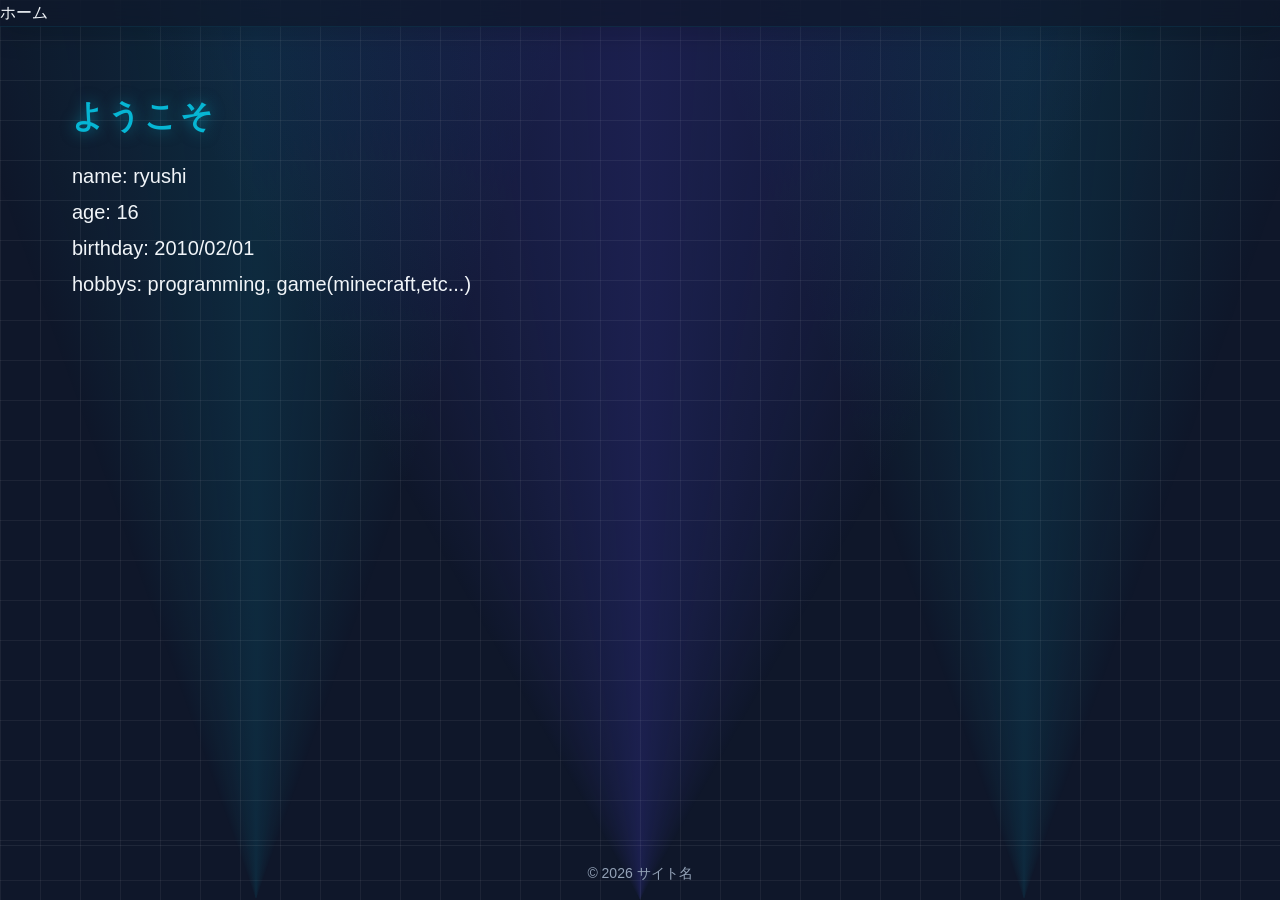
<file: index.html>
<!DOCTYPE html>
<html lang="ja">
<head>
  <meta charset="UTF-8" />
  <meta name="viewport" content="width=device-width, initial-scale=1.0" />
  <meta name="description" content="profile" />
  <title>プロフィール</title>
  <link rel="stylesheet" href="assets/css/reset.css" />
  <link rel="stylesheet" href="assets/css/style.css" />
</head>
<body>

  <header id="site-header">
    <nav>
      <a href="index.html">ホーム</a>
    </nav>
  </header>

  <main id="main-content">
    <h1>ようこそ</h1>
    <p>
      name: ryushi <br>
      age: 16 <br>
      birthday: 2010/02/01 <br>
      hobbys: programming, game(minecraft,etc...)
    </p>
  </main>

  <footer id="site-footer">
    <p>&copy; 2026 サイト名</p>
  </footer>

  <script src="assets/js/main.js"></script>
</body>
</html>
</file>
<file: assets/css/style.css>
/* ===== デザイントークン ===== */
:root {
  /* カラー */
  --color-primary:    #4f46e5;
  --color-secondary:  #06b6d4;
  --color-bg:         #0f172a;
  --color-surface:    #1e293b;
  --color-text:       #f1f5f9;
  --color-muted:      #94a3b8;

  /* タイポグラフィ */
  --font-sans: 'Inter', 'Noto Sans JP', sans-serif;
  --font-size-sm:   0.875rem;
  --font-size-base: 1rem;
  --font-size-lg:   1.25rem;
  --font-size-xl:   2rem;

  /* スペーシング */
  --space-xs:  0.25rem;
  --space-sm:  0.5rem;
  --space-md:  1rem;
  --space-lg:  2rem;
  --space-xl:  4rem;

  /* ボーダー */
  --radius-sm: 0.25rem;
  --radius-md: 0.5rem;
  --radius-lg: 1rem;

  /* トランジション */
  --transition: 0.25s ease;
}

/* ===== ベーススタイル ===== */
body {
  font-family: var(--font-sans);
  background-color: var(--color-bg);
  color: var(--color-text);
  min-height: 100vh;
  display: flex;
  flex-direction: column;
  position: relative;
  overflow-x: hidden;
}

/* メインコンテンツの表示制御 */
#page-content {
  opacity: 0;
  transition: opacity 0.8s ease-out;
  display: flex;
  flex-direction: column;
  min-height: 100vh;
}

#page-content.show {
  opacity: 1;
}

/* ===== 案3：ダイアゴナル・スライド・オープニング ===== */
#diagonal-loader {
  position: fixed;
  top: 0;
  left: 0;
  width: 100%;
  height: 100%;
  z-index: 9999;
  display: flex;
  align-items: center;
  justify-content: center;
  pointer-events: none;
}

.panel-top, .panel-bottom {
  position: absolute;
  top: 0;
  left: 0;
  width: 100%;
  height: 100%;
  background: var(--color-bg);
  transition: transform 1s cubic-bezier(0.85, 0, 0.15, 1);
}

/* 対角線で分割 */
.panel-top {
  clip-path: polygon(0 0, 100% 0, 0 100%);
  border-bottom: 2px solid var(--color-secondary);
}

.panel-bottom {
  clip-path: polygon(100% 0, 100% 100%, 0 100%);
  border-top: 2px solid var(--color-secondary);
}

/* アニメーション開始時 */
#diagonal-loader.fade-out .panel-top {
  transform: translate(-100%, -100%);
}

#diagonal-loader.fade-out .panel-bottom {
  transform: translate(100%, 100%);
}

.loader-text {
  position: relative;
  z-index: 10001;
  font-family: var(--font-sans);
  font-weight: 800;
  letter-spacing: 10px;
  color: var(--color-secondary);
  text-shadow: 0 0 20px rgba(6, 182, 212, 0.6);
  transition: opacity 0.5s ease-out, transform 0.5s ease-out;
}

#diagonal-loader.fade-out .loader-text {
  opacity: 0;
  transform: scale(1.2);
}



/* ===== 幾何学的な背景模様 (線と焔) ===== */
body::before {
  content: "";
  position: fixed;
  top: 0;
  left: 0;
  width: 100%;
  height: 100%;
  z-index: -1;
  background: 
    /* 1. 線 (グリッド) */
    linear-gradient(90deg, rgba(255, 255, 255, 0.06) 1px, transparent 1px) 0 0 / 40px 40px,
    linear-gradient(rgba(255, 255, 255, 0.06) 1px, transparent 1px) 0 0 / 40px 40px,
    /* 2. 焔をイメージした幾何学的なグラデーション (三角形の重なり) */
    conic-gradient(from 180deg at 50% 100%, transparent 150deg, rgba(79, 70, 229, 0.2) 180deg, transparent 210deg) 50% 100% / 100% 100% no-repeat,
    conic-gradient(from 180deg at 20% 100%, transparent 160deg, rgba(6, 182, 212, 0.12) 180deg, transparent 200deg) 20% 100% / 100% 100% no-repeat,
    conic-gradient(from 180deg at 80% 100%, transparent 160deg, rgba(6, 182, 212, 0.12) 180deg, transparent 200deg) 80% 100% / 100% 100% no-repeat;
  pointer-events: none;
}

/* ===== ヘッダー (ダーク・グラスモフィズム & スティッキー) ===== */
#site-header {
  position: sticky;
  top: 0;
  z-index: 100;
  padding: 0;
  background: rgba(15, 23, 42, 0.7);
  backdrop-filter: blur(12px);
  -webkit-backdrop-filter: blur(12px);
  border-bottom: 1px solid rgba(6, 182, 212, 0.1);
  box-shadow: 0 4px 30px rgba(0, 0, 0, 0.2);
}

.header-container {
  max-width: 1200px;
  margin: 0 auto;
  padding: var(--space-md) var(--space-lg);
  display: flex;
  justify-content: space-between;
  align-items: center;
}

.logo a {
  font-size: var(--font-size-lg);
  font-weight: 800;
  color: var(--color-text);
  letter-spacing: 2px;
  text-decoration: none;
  transition: var(--transition);
}

.logo a span {
  color: var(--color-secondary);
}

.logo a:hover {
  text-shadow: 0 0 12px rgba(6, 182, 212, 0.5);
}

.nav-links {
  display: flex;
  gap: var(--space-lg);
  list-style: none;
}

.nav-links a {
  text-decoration: none;
  color: var(--color-muted);
  font-size: var(--font-size-sm);
  font-weight: 500;
  transition: var(--transition);
  position: relative;
}

.nav-links a:hover {
  color: var(--color-secondary);
}

/* リンクの下線アニメーション */
.nav-links a::after {
  content: "";
  position: absolute;
  bottom: -4px;
  left: 0;
  width: 0;
  height: 2px;
  background: var(--color-secondary);
  transition: var(--transition);
}

.nav-links a:hover::after {
  width: 100%;
}

.github-link {
  padding: var(--space-xs) var(--space-sm);
  border: 1px solid var(--color-secondary);
  border-radius: var(--radius-sm);
  color: var(--color-secondary) !important;
}

.github-link:hover {
  background: var(--color-secondary);
  color: var(--color-bg) !important;
  box-shadow: 0 0 10px rgba(6, 182, 212, 0.3);
}

/* ===== メインコンテンツ ===== */
#main-content {
  flex: 1;
  padding: var(--space-xl) var(--space-lg);
  max-width: 1200px;
  width: 100%;
  margin: 0 auto;
}

h1 {
  font-size: var(--font-size-xl);
  margin-bottom: var(--space-md);
  color: var(--color-secondary);
  text-shadow: 0 0 15px rgba(6, 182, 212, 0.6);
  letter-spacing: 3px;
  text-transform: uppercase;
}

#main-content p {
  line-height: 1.8;
  font-size: var(--font-size-lg);
  color: var(--color-text);
  margin-bottom: var(--space-lg);
}

#main-content p strong {
  color: var(--color-muted);
  font-weight: 700;
  margin-right: var(--space-xs);
}

/* ===== スキルセクション (サイバー) ===== */
.skills-section {
  margin-top: var(--space-lg);
}

.skills-section h2 {
  font-size: var(--font-size-base);
  color: var(--color-muted);
  text-transform: uppercase;
  letter-spacing: 2px;
  margin-bottom: var(--space-md);
  border-left: 3px solid var(--color-secondary);
  padding-left: var(--space-sm);
}

.skill-list {
  display: flex;
  flex-wrap: wrap;
  gap: var(--space-sm);
  margin-top: var(--space-md);
}

.skill-tag {
  background: rgba(6, 182, 212, 0.1);
  border: 1px solid rgba(6, 182, 212, 0.3);
  color: var(--color-secondary);
  padding: var(--space-xs) var(--space-md);
  border-radius: 20px;
  font-size: var(--font-size-sm);
  font-weight: 600;
  transition: var(--transition);
  cursor: default;
  text-transform: uppercase;
  letter-spacing: 1px;
}

.skill-tag:hover {
  background: var(--color-secondary);
  color: var(--color-bg);
  box-shadow: 0 0 15px rgba(6, 182, 212, 0.5);
  transform: translateY(-2px);
}

/* ===== サイバー・グラスカード ===== */
.profile-card {
  background: rgba(15, 23, 42, 0.7);
  backdrop-filter: blur(16px);
  -webkit-backdrop-filter: blur(16px);
  border: 1px solid rgba(6, 182, 212, 0.3);
  border-radius: var(--radius-lg);
  padding: var(--space-lg) var(--space-xl);
  box-shadow: 
    0 8px 32px 0 rgba(0, 0, 0, 0.5),
    inset 0 0 15px rgba(6, 182, 212, 0.1);
  max-width: 600px;
  animation: slide-in-right 1s ease-out forwards;
  transition: all 0.4s cubic-bezier(0.175, 0.885, 0.32, 1.275);
  position: relative;
  overflow: hidden;
}

.profile-card:hover {
  transform: translateY(-8px) scale(1.02);
  box-shadow: 
    0 20px 50px 0 rgba(0, 0, 0, 0.6),
    0 0 20px rgba(6, 182, 212, 0.4);
  border-color: rgba(6, 182, 212, 0.6);
}

/* カードの角のサイバーアクセント */
.profile-card::before {
  content: "";
  position: absolute;
  top: 0;
  left: 0;
  width: 100%;
  height: 2px;
  background: linear-gradient(90deg, transparent, var(--color-secondary), transparent);
  animation: scan 3s linear infinite;
}

@keyframes scan {
  0% { transform: translateX(-100%); }
  100% { transform: translateX(100%); }
}

.profile-card::after {
  content: "";
  position: absolute;
  bottom: 0;
  left: 0;
  width: 30px;
  height: 30px;
  border-bottom: 4px solid var(--color-primary);
  border-left: 4px solid var(--color-primary);
  border-radius: 0 0 0 var(--radius-lg);
  opacity: 0.8;
}

@keyframes slide-in-right {
  0% {
    opacity: 0;
    transform: translateX(100px);
  }
  100% {
    opacity: 1;
    transform: translateX(0);
  }
}

/* ===== フッター ===== */
#site-footer {
  text-align: center;
  padding: var(--space-md);
  color: var(--color-muted);
  font-size: var(--font-size-sm);
  border-top: 1px solid rgba(255,255,255,0.07);
}
</file>
